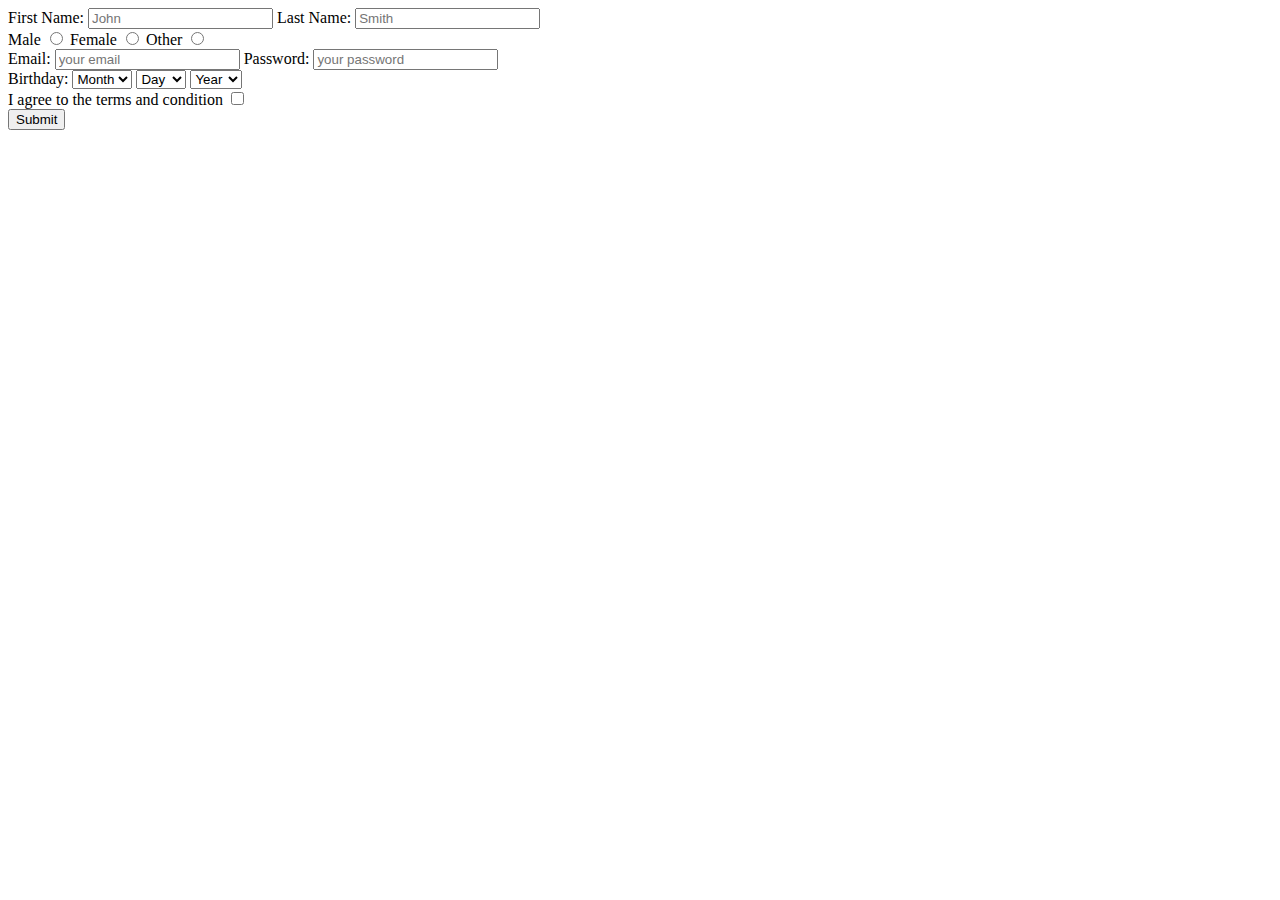
<file: Cours_1/Exercices/form_ex_1_2.html>
<!DOCTYPE html>
<html lang="en" dir="ltr">
  <head>
    <meta charset="utf-8">
    <title>mon formulaire 1</title>
  </head>
  <body>
    <form action="/sign-in-url" method="post">
      
      <div>
        <label for="first_name">First Name: </label><input type="text" name="first_name" id="first_name" placeholder="John" required>
        <label for="last_name">Last Name: </label><input type="text" name="last_name" id="last_name" placeholder="Smith" required>
      </div>

      <div>
        <label>Male </label><input type="radio" name="male" id="male">
        <label>Female </label><input type="radio" name="female" id="female">
        <label>Other </label><input type="radio" name="other" id="other">
      </div>

      <div>
        <label for="email">Email: </label><input type="email" name="email" id="email" placeholder="your email" required>
        <label for="pass">Password: </label><input type="password" name="pass" id="pass" minlength="5" maxlength="10" placeholder="your password" required>
      </div>

      <div>
        <label for="birthday">Birthday: </label>
        <select name="birthday" id="month">
          <option label="Month" value="1">1</option>
          <option value="2">2</option>
          <option value="3">3</option>
          <option value="4">4</option>
          <option value="5">5</option>
          <option value="6">6</option>
          <option value="7">7</option>
          <option value="8">8</option>
          <option value="9">9</option>
          <option value="10">10</option>
          <option value="11">11</option>
          <option value="12">12</option>
        </select>
        <select name="birthday" id="day">
          <option label="Day" value="Sunday">Sun</option>
          <option value="Monday">Mon</option>
          <option value="Tuesday">Tue</option>
          <option value="Wednesday">Wed</option>
          <option value="Thirthday">Thi</option>
          <option value="Freiday">Fri</option>
          <option value="Saturday">Sat</option>
        </select>
        <select name="birthday" id="year">
          <option label="Year" value="2022">2022</option>
          <option>1980</option>
          <option>1981</option>
          <option>1982</option>
          <option>1983</option>
          <option>1984</option>
          <option>1985</option>
          <option>1986</option>
          <option>1987</option>
          <option>1988</option>
          <option>1989</option>
          <option>1990</option>
        </select>
      </div>

      <div>
        <label for="check_terms">I agree to the terms and condition</label>
        <input type="checkbox" name="check_terms" id="check_terms">
      </div>

      <div>
          <button type="submit" value="submit">Submit</button>
      </div>

    </form>
  </body>
</html>
</file>
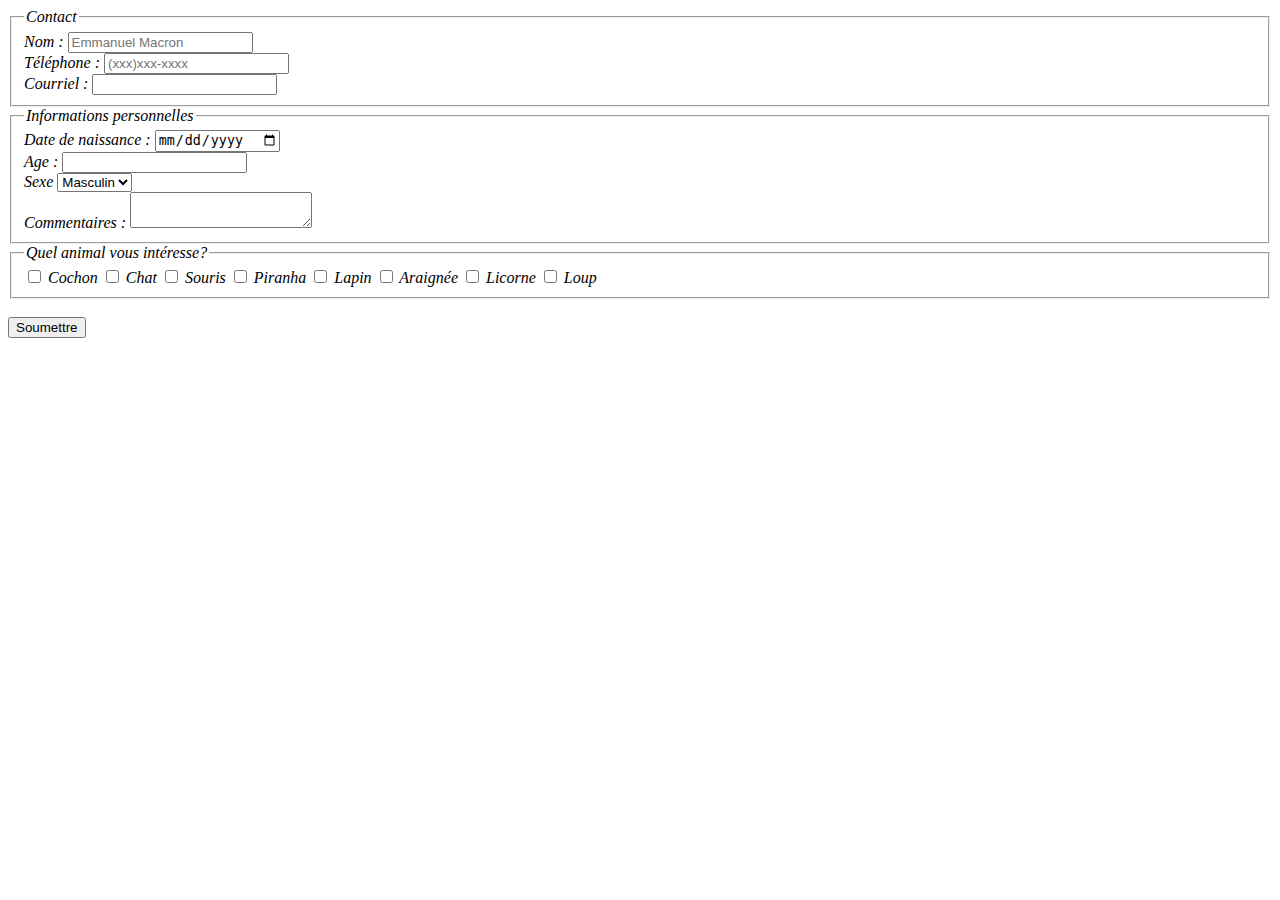
<file: Cours_1/Exercices/form_ex_1_3.html>
<!DOCTYPE html>
<html>
<head>
	<meta charset="utf-8">
	<meta name="viewport" content="width=device-width, initial-scale=1">
	<title>mon formulaire 2</title>
</head>
<body>
	<form action="#" method="post">
		
		<i><!-- tout le texte est en italique -->

		<fieldset>

			<legend>Contact</legend>

			<label for="nom">Nom : </label><input type="text" name="nom" id="nom" placeholder="Emmanuel Macron"><br>
			<label for="tel">Téléphone : </label><input type="text" name="tel" id="tel" placeholder="(xxx)xxx-xxxx"><br>
			<label for="adresse_email">Courriel : </label><input type="email" name="adresse_email" id="adresse_email">

		</fieldset>

		<fieldset>

			<legend>Informations personnelles</legend>

			<label for="date">Date de naissance : </label> <input type="date" name="date" id="date"><br>
			
			<label for="age">Age : </label> <input type="text" name="age" id="age"><br>
					
			<label for="sexe">Sexe</label>

			<select name="sexe" id="sexe">
				<option value="masculin">Masculin</option>
				<option value="feminin">Féminin</option>
			</select>

			<br>

			<label for="zone_texte">Commentaires : </label><textarea name="zone_texte" id="zone_texte"></textarea>

		</fieldset>

		<fieldset>

			<legend>Quel animal vous intéresse?</legend>

			<input type="checkbox" name="cochon" id="cochon"/> <label for="cochon"> Cochon </label>
			<input type="checkbox" name="chat" id="chat"/> <label for="chat"> Chat </label>
			<input type="checkbox" name="souris" id="souris"/> <label for="souris"> Souris </label>
			<input type="checkbox" name="piranha" id="piranha"/> <label for="piranha"> Piranha </label>
			<input type="checkbox" name="lapin" id="lapin"/> <label for="lapin"> Lapin </label>
			<input type="checkbox" name="araignee" id="araignee"/> <label for="araignee"> Araignée </label>
			<input type="checkbox" name="licorne" id="licorne"/> <label for="licorne"> Licorne </label>
			<input type="checkbox" name="loup" id="loup"/> <label for="loup"> Loup </label>

		</fieldset>

		<br>

		<input type="submit" value="Soumettre">

		</i>

	</form>
</body>
</html>
</file>
